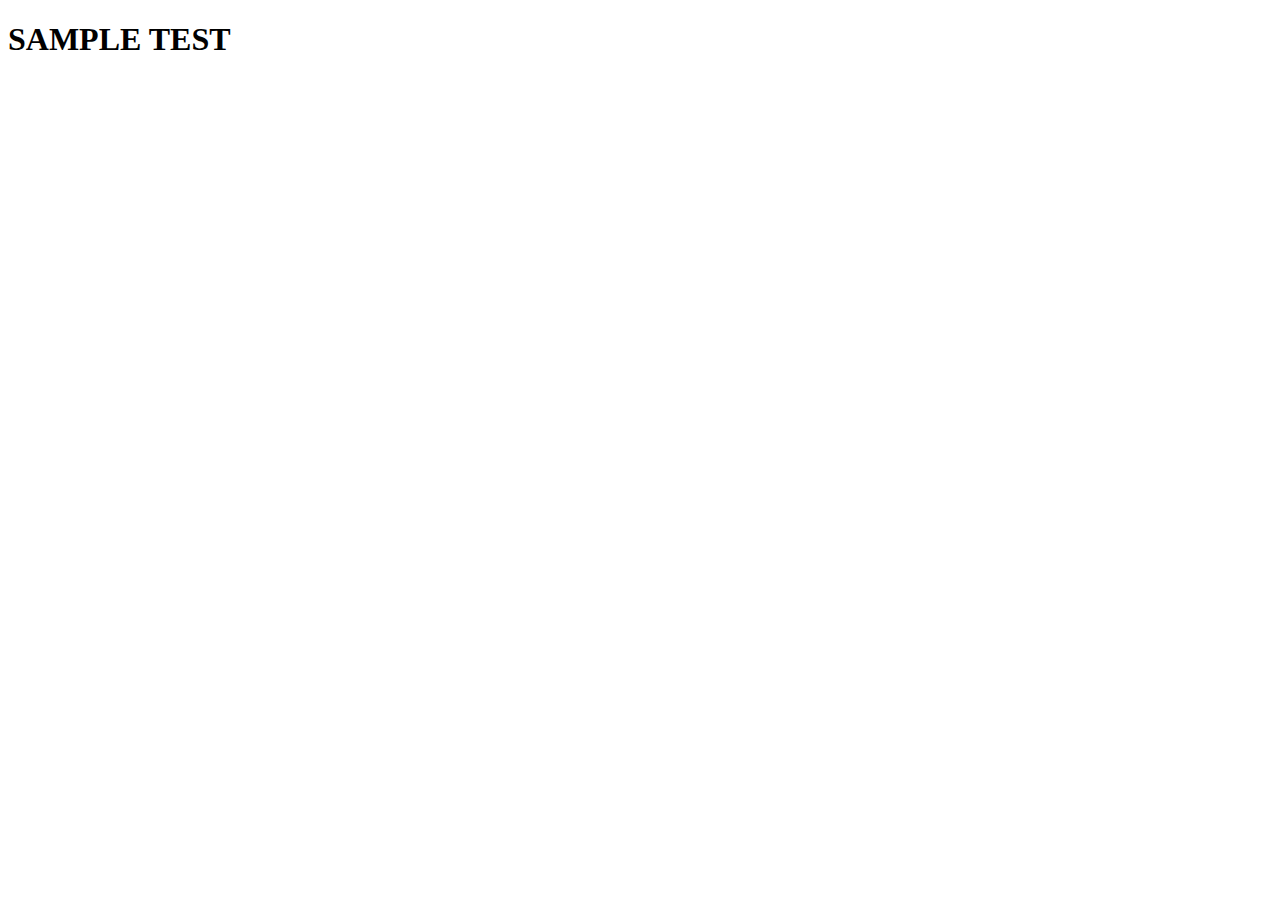
<file: sample test/index.html>
<!DOCTYPE html>
<html lang="en">
<head>
    <meta charset="UTF-8">
    <meta http-equiv="X-UA-Compatible" content="IE=edge">
    <meta name="viewport" content="width=device-width, initial-scale=1.0">
    <title>Document</title>
</head>
<body>
    <h1>SAMPLE TEST</h1>
</body>
</html>
</file>
